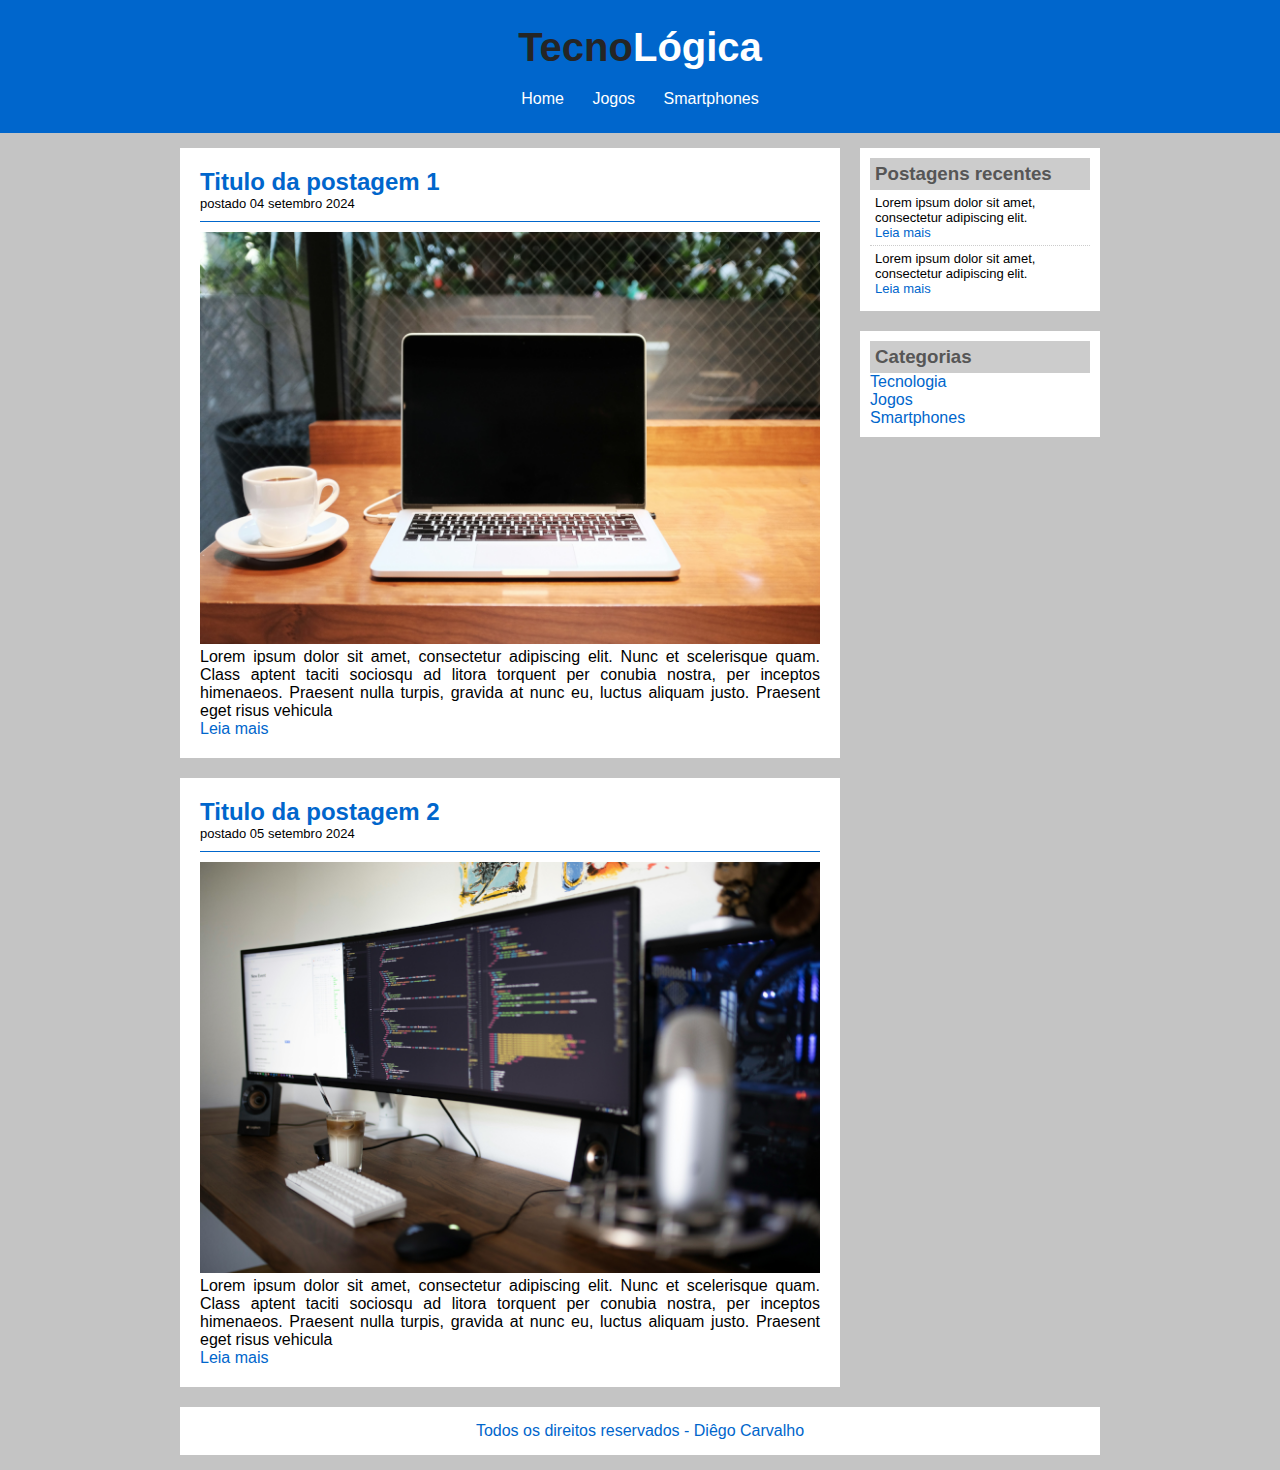
<file: index.html>
<!DOCTYPE html>
<html lang="pt-br">

<head>
    <meta charset="UTF-8">
    <meta name="viewport" content="width=device-width, initial-scale=1.0">
    <title>TecnoLógica - Tudo sobre tecnologia</title>

    <link rel="stylesheet" href="css/style.css">
</head>

<body>

    <div id="header">

        <div id="logo">
            <h1>Tecno<span class="white">Lógica</span></h1>
        </div>
    
        <div id="menu">
            <a href="index.html">Home</a>
            <a href="jogos.html">Jogos</a>
            <a href="smartphones.html">Smartphones</a>
        </div>

    </div>

    <div id="content">

        <div id="posts">

            <!-- abertura postagem -->
            <div class="post">
                <h2>Titulo da postagem 1</h2>
                <span class="data-post">postado 04 setembro 2024</span>
                <img class="img-post" src="imagens/tecnologia01.png">
                <p>
                    Lorem ipsum dolor sit amet, consectetur adipiscing elit. Nunc et scelerisque quam. Class aptent taciti sociosqu ad litora torquent per conubia nostra, per inceptos himenaeos. Praesent nulla turpis, gravida at nunc eu, luctus aliquam justo. Praesent eget risus vehicula
                </p>
                <a href="">Leia mais</a>
            </div>
            <!--fechamento postagem -->

            <!-- abertura postagem -->
            <div class="post">
                <h2>Titulo da postagem 2</h2>
                <span class="data-post">postado 05 setembro 2024</span>
                <img class="img-post" src="imagens/tecnologia02.png">
                <p>
                    Lorem ipsum dolor sit amet, consectetur adipiscing elit. Nunc et scelerisque quam. Class aptent taciti sociosqu ad litora torquent per conubia nostra, per inceptos himenaeos. Praesent nulla turpis, gravida at nunc eu, luctus aliquam justo. Praesent eget risus vehicula
                </p>
                <a href="">Leia mais</a>
            </div>
            <!--fechamento postagem -->

        </div>
    
        <div id="right-side">

            <div class="content-right">
                <h3>Postagens recentes</h3>

                <div class="post-right">
                    <p>Lorem ipsum dolor sit amet, consectetur adipiscing elit.</p>
                    <a href="">Leia mais</a>
                </div>

                <div class="post-right" style="border-bottom: none;">
                    <p>Lorem ipsum dolor sit amet, consectetur adipiscing elit.</p>
                    <a href="">Leia mais</a>
                </div>

            </div>

            <div class="content-right">
                <h3>Categorias</h3>

                <a href="">Tecnologia</a><br>
                <a href="">Jogos</a><br>
                <a href="">Smartphones</a><br>
                
            </div>

        </div>

        <div id="footer">
            Todos os direitos reservados - Diêgo Carvalho
        </div>

    </div>
</body>

</html>
</file>
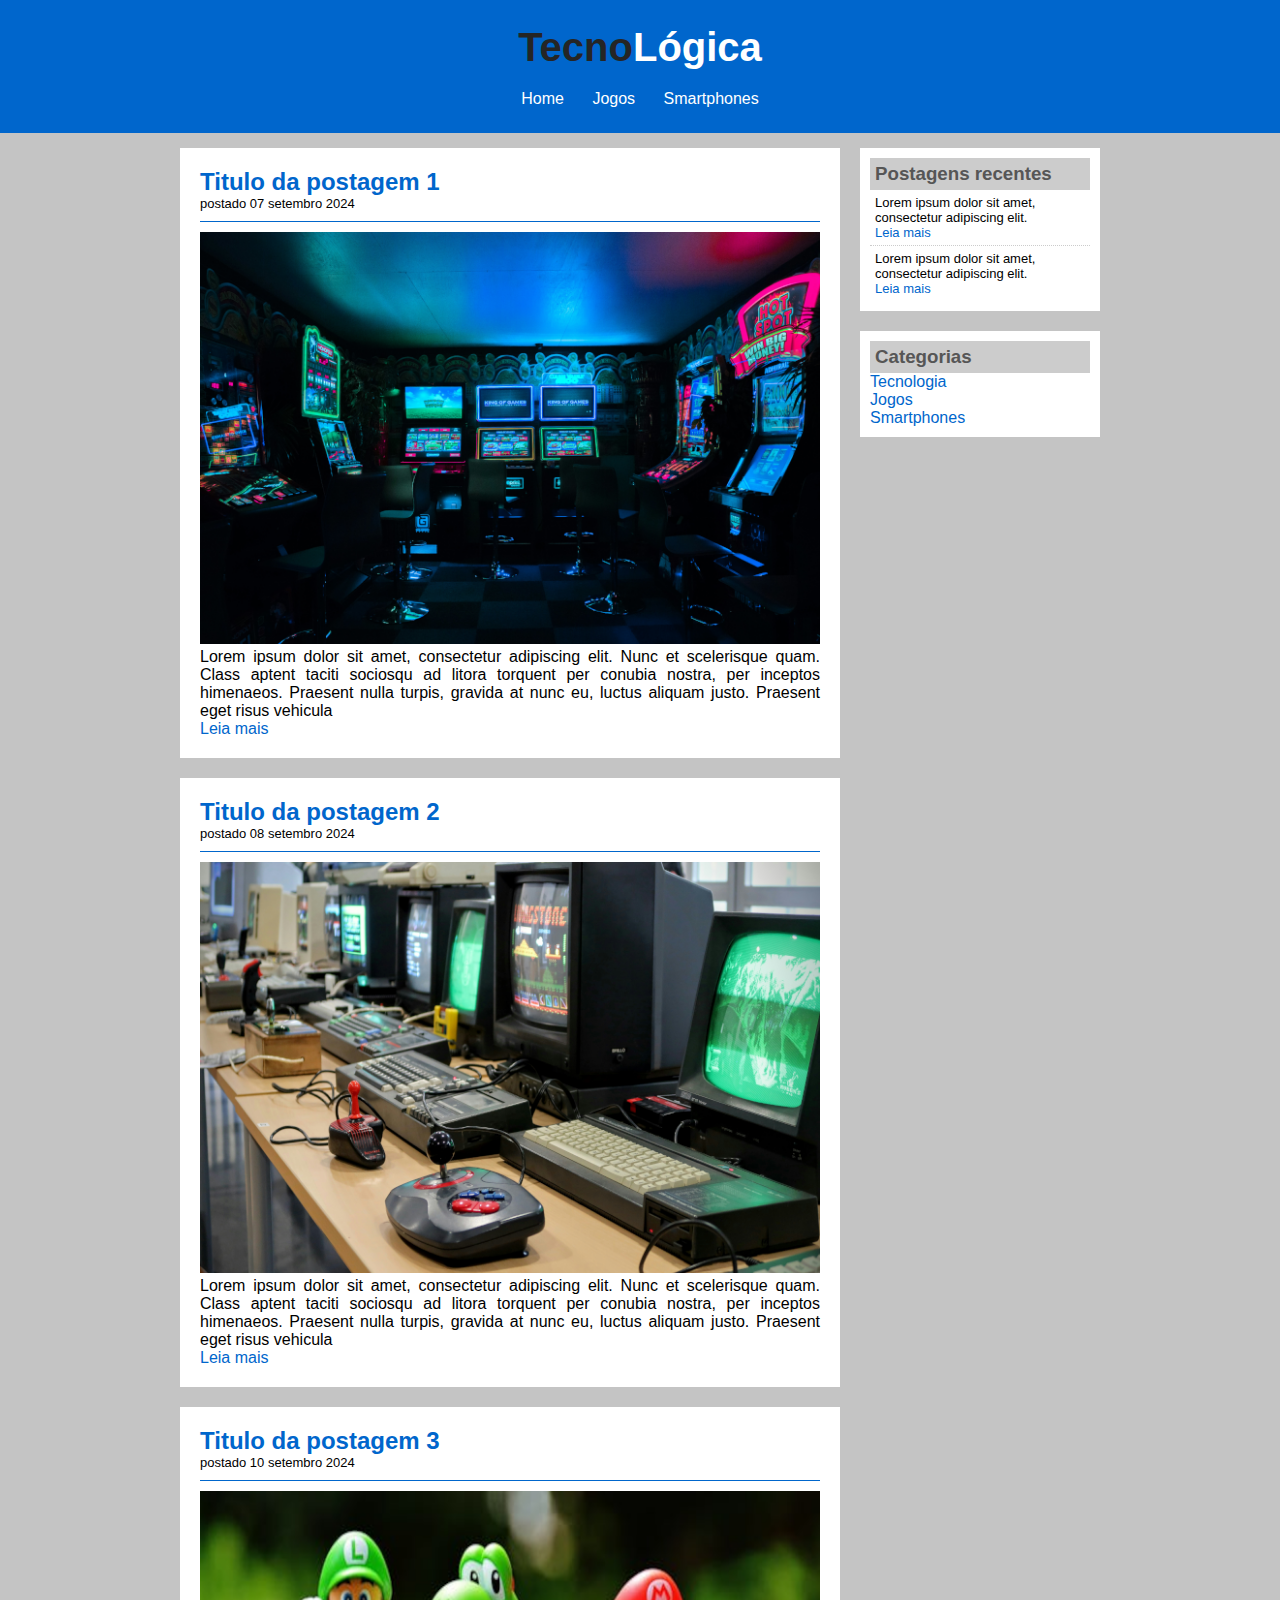
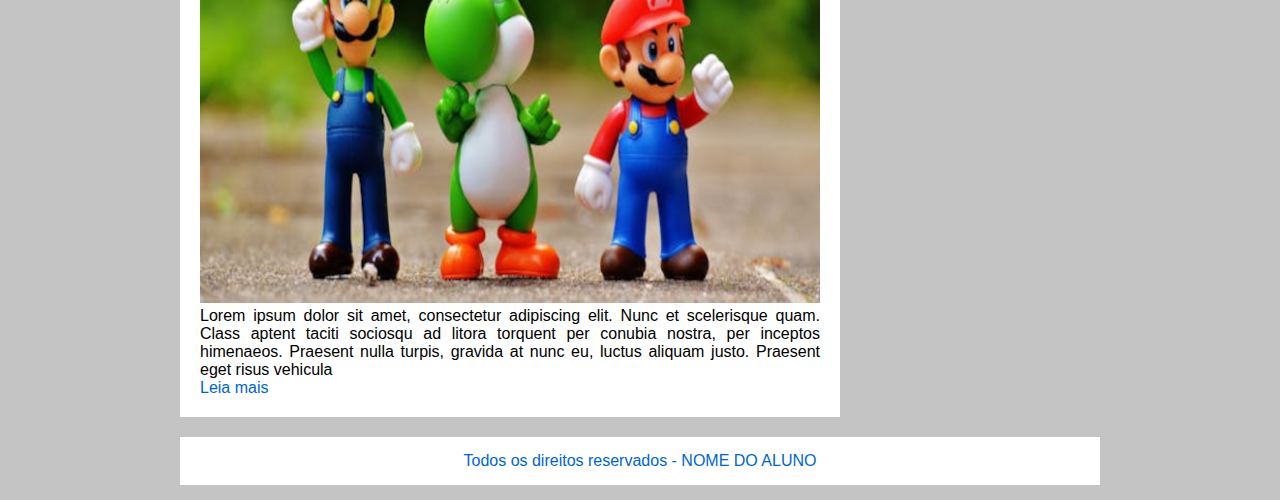
<file: jogos.html>
<!DOCTYPE html>
<html lang="pt-br">

<head>
    <meta charset="UTF-8">
    <meta name="viewport" content="width=device-width, initial-scale=1.0">
    <title>TecnoLógica - Tudo sobre tecnologia</title>

    <link rel="stylesheet" href="css/style.css">
</head>

<body>

    <div id="header">

        <div id="logo">
            <h1>Tecno<span class="white">Lógica</span></h1>
        </div>
    
        <div id="menu">
            <a href="index.html">Home</a>
            <a href="jogos.html">Jogos</a>
            <a href="smartphones.html">Smartphones</a>
        </div>

    </div>

    <div id="content">

        <div id="posts">

            <!-- abertura postagem -->
            <div class="post">
                <h2>Titulo da postagem 1</h2>
                <span class="data-post">postado 07 setembro 2024</span>
                <img class="img-post" src="imagens/game01.png">
                <p>
                    Lorem ipsum dolor sit amet, consectetur adipiscing elit. Nunc et scelerisque quam. Class aptent taciti sociosqu ad litora torquent per conubia nostra, per inceptos himenaeos. Praesent nulla turpis, gravida at nunc eu, luctus aliquam justo. Praesent eget risus vehicula
                </p>
                <a href="">Leia mais</a>
            </div>
            <!--fechamento postagem -->

            <!-- abertura postagem -->
            <div class="post">
                <h2>Titulo da postagem 2</h2>
                <span class="data-post">postado 08 setembro 2024</span>
                <img class="img-post" src="imagens/game02.png">
                <p>
                    Lorem ipsum dolor sit amet, consectetur adipiscing elit. Nunc et scelerisque quam. Class aptent taciti sociosqu ad litora torquent per conubia nostra, per inceptos himenaeos. Praesent nulla turpis, gravida at nunc eu, luctus aliquam justo. Praesent eget risus vehicula
                </p>
                <a href="">Leia mais</a>
            </div>
            <!--fechamento postagem -->

            <!-- abertura postagem -->
            <div class="post">
                <h2>Titulo da postagem 3</h2>
                <span class="data-post">postado 10 setembro 2024</span>
                <img class="img-post" src="imagens/game03.png">
                <p>
                    Lorem ipsum dolor sit amet, consectetur adipiscing elit. Nunc et scelerisque quam. Class aptent taciti sociosqu ad litora torquent per conubia nostra, per inceptos himenaeos. Praesent nulla turpis, gravida at nunc eu, luctus aliquam justo. Praesent eget risus vehicula
                </p>
                <a href="">Leia mais</a>
            </div>
            <!--fechamento postagem -->

        </div>
    
        <div id="right-side">

            <div class="content-right">
                <h3>Postagens recentes</h3>

                <div class="post-right">
                    <p>Lorem ipsum dolor sit amet, consectetur adipiscing elit.</p>
                    <a href="">Leia mais</a>
                </div>

                <div class="post-right" style="border-bottom: none;">
                    <p>Lorem ipsum dolor sit amet, consectetur adipiscing elit.</p>
                    <a href="">Leia mais</a>
                </div>

            </div>

            <div class="content-right">
                <h3>Categorias</h3>

                <a href="">Tecnologia</a><br>
                <a href="">Jogos</a><br>
                <a href="">Smartphones</a><br>
                
            </div>

        </div>

        <div id="footer">
            Todos os direitos reservados - NOME DO ALUNO
        </div>

    </div>
</body>

</html>
</file>
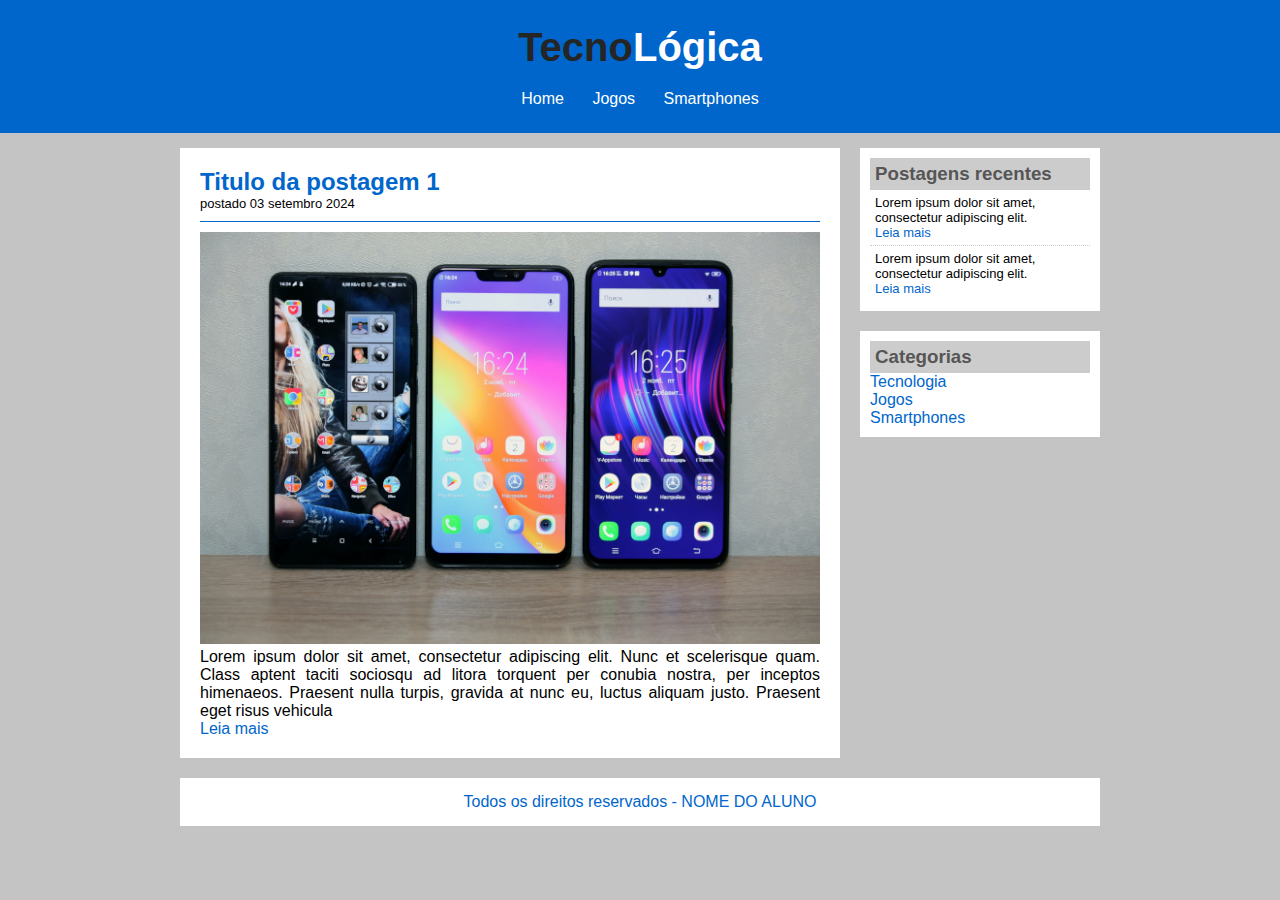
<file: smartphones.html>
<!DOCTYPE html>
<html lang="pt-br">

<head>
    <meta charset="UTF-8">
    <meta name="viewport" content="width=device-width, initial-scale=1.0">
    <title>TecnoLógica - Tudo sobre tecnologia</title>

    <link rel="stylesheet" href="css/style.css">
</head>

<body>

    <div id="header">

        <div id="logo">
            <h1>Tecno<span class="white">Lógica</span></h1>
        </div>
    
        <div id="menu">
            <a href="index.html">Home</a>
            <a href="jogos.html">Jogos</a>
            <a href="smartphones.html">Smartphones</a>
        </div>

    </div>

    <div id="content">

        <div id="posts">

            <!-- abertura postagem -->
            <div class="post">
                <h2>Titulo da postagem 1</h2>
                <span class="data-post">postado 03 setembro 2024</span>
                <img class="img-post" src="imagens/smartphone01.png">
                <p>
                    Lorem ipsum dolor sit amet, consectetur adipiscing elit. Nunc et scelerisque quam. Class aptent taciti sociosqu ad litora torquent per conubia nostra, per inceptos himenaeos. Praesent nulla turpis, gravida at nunc eu, luctus aliquam justo. Praesent eget risus vehicula
                </p>
                <a href="">Leia mais</a>
            </div>
            <!--fechamento postagem -->

        </div>
    
        <div id="right-side">

            <div class="content-right">
                <h3>Postagens recentes</h3>

                <div class="post-right">
                    <p>Lorem ipsum dolor sit amet, consectetur adipiscing elit.</p>
                    <a href="">Leia mais</a>
                </div>

                <div class="post-right" style="border-bottom: none;">
                    <p>Lorem ipsum dolor sit amet, consectetur adipiscing elit.</p>
                    <a href="">Leia mais</a>
                </div>

            </div>

            <div class="content-right">
                <h3>Categorias</h3>

                <a href="">Tecnologia</a><br>
                <a href="">Jogos</a><br>
                <a href="">Smartphones</a><br>
                
            </div>

        </div>

        <div id="footer">
            Todos os direitos reservados - NOME DO ALUNO
        </div>

    </div>
</body>

</html>
</file>
<file: css/style.css>
/*
****** LIMPAR FORMATAÇÕES ******
*/
*{
    margin: 0;
    padding: 0;
}

/*
****** FORMATAÇÕES GENÉRICAS ******
*/

body{
    font-size: 16px;
    font-family:'Trebuchet MS', 'Lucida Sans Unicode', 'Lucida Grande', 'Lucida Sans', Arial, sans-serif;
    background-color: #C4C4C4;
}

h1{
    color: #252525;
    font-size: 40px;
}

h2{
    color: #0066CC;
}

h3{
    color: #565656;
    background: #CCCCCC;
    padding: 5px;
}

/*
****** HEADER ******
*/
#header{
    background-color: #0066CC;
    padding: 15px;
    text-align: center;
}

#logo, #menu{
    padding: 10px;
}

#header a:link, #header a:visited{
    color: #FFFFFF;
    padding: 8px 12px;
}

#header a:hover{
    color: #0066CC;
    background: #FFFFFF;
    text-decoration: none;
}

.white{
    color: #FFFFFF;
}

/*
****** CONTENT ******
*/

#content{
    width: 920px;
    margin: 0 auto;
    padding: 15px;
}

#posts{
    width: 660px;
    float: left;
}

.post{
    padding: 20px;
    margin-bottom: 20px;
    background: #FFFFFF;
    text-align: justify;
}

.data-post{
    font-size: 13px;
    border-bottom: 1px solid #0066CC;
    padding-bottom: 10px; 
    margin-bottom: 10px;
    display: block;
}

.img-post{
    width: 620px;
}

/*
****** RIGHT SIDE ******
*/

#right-side{
    width: 240px;
    float: right;
}

.content-right{
    background: #FFFFFF;
    padding: 10px;
    margin-bottom: 20px;
}

.post-right{
    font-size: 13px;
    padding: 5px;
    border-bottom: 1px dotted #CCCCCC;
}

/*
****** FORMATÇÃO LINKS ******
*/

a{
    text-decoration: none;
}

a:link, a:visited{
    color: #0066CC;
}

a:hover{
    text-decoration: underline;
}

/*
****** FOOTER ******
*/

#footer{
    clear: both;
    text-align: center;
    padding: 15px;
    background: #FFFFFF;
    color: #0066CC;
}
</file>
